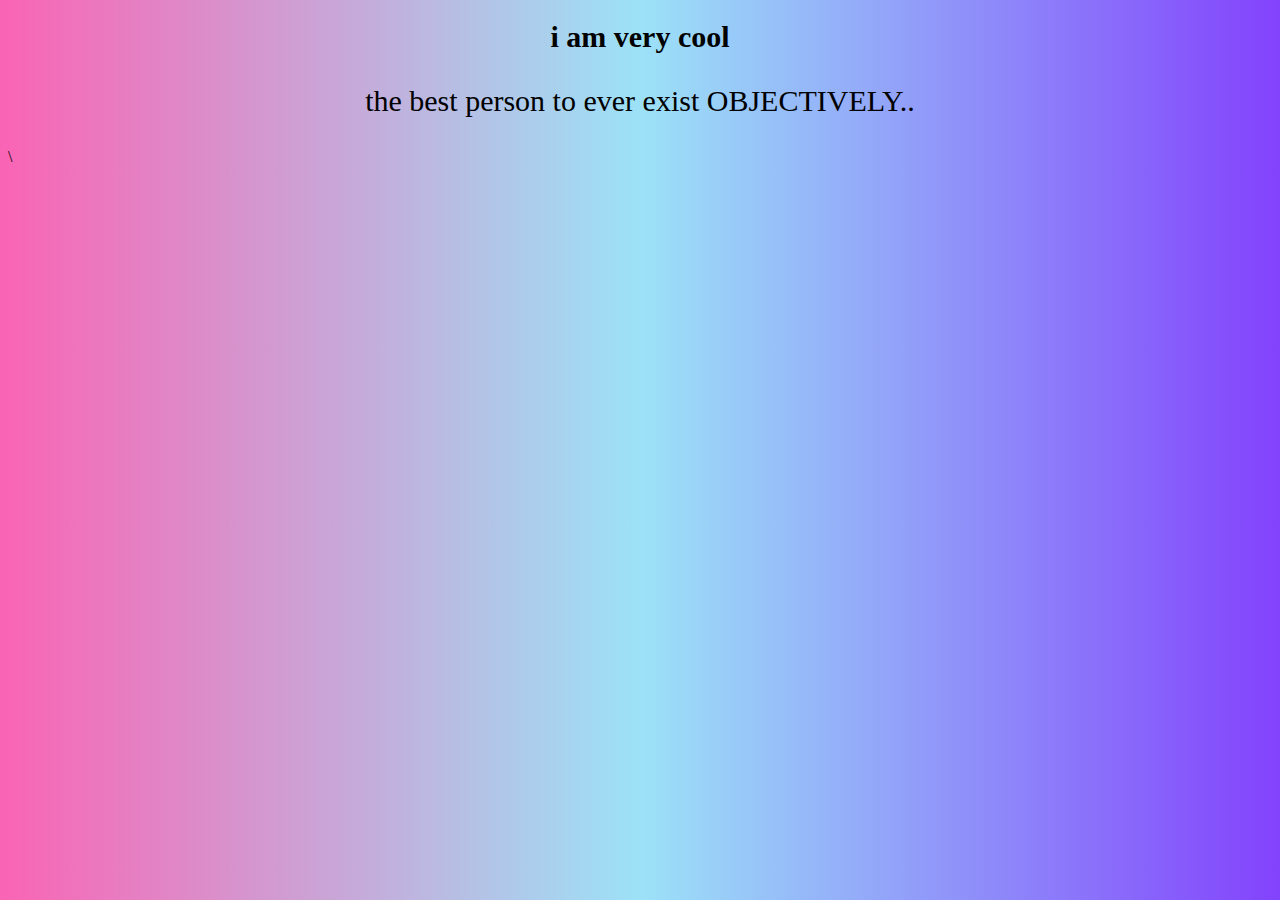
<file: me/index.html>
<!DOCTYPE html>
<html>
<style>
  body {
  background: #fa64b4;
background: linear-gradient(90deg,rgba(250, 100, 180, 1) 0%, rgba(156, 226, 247, 1) 50%, rgba(131, 66, 252, 1) 100%);
}
</style>
<head>
  <title>about the goat</title>
</head>
<body>
  <h1 style="font-size:30px;text-align: center;">i am very cool</h1>
  <p style="font-size:30px;text-align: center;">the best person to ever exist OBJECTIVELY..</p>
</body>\
</html>
</file>
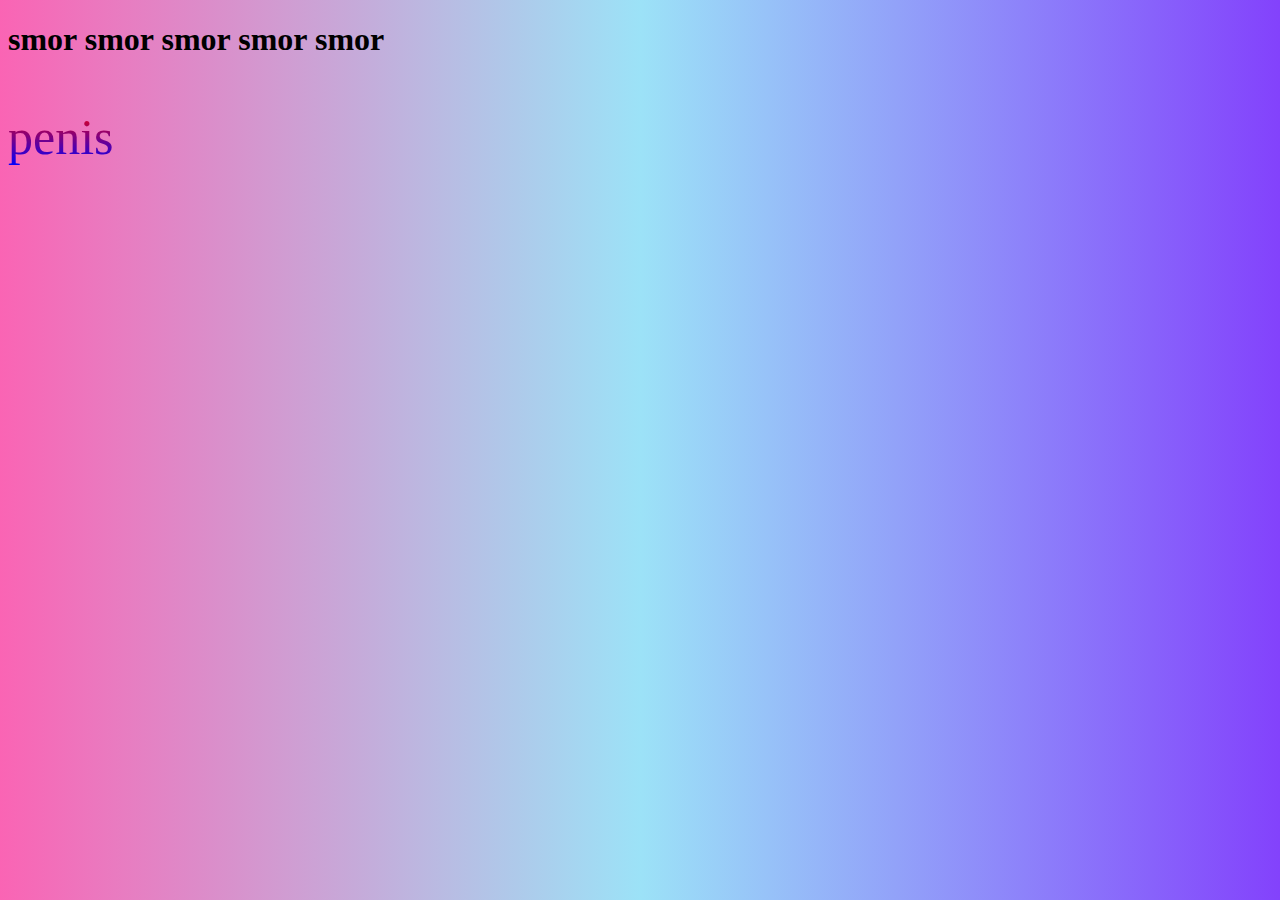
<file: SMØR-Lyrics/index.html>
<!DOCTYPE html>

<html>
<style>
  body {
  background: #fa64b4;
background: linear-gradient(90deg,rgba(250, 100, 180, 1) 0%, rgba(156, 226, 247, 1) 50%, rgba(131, 66, 252, 1) 100%);
}
p {
  background-image: linear-gradient(red, blue);
  color: transparent;
  background-clip: text;
  font-size: 50px;
}
</style>
<head>
  <title>yeayeayeayea</title>
</head>
<body>
<h1>smor smor smor smor smor</h1>
<p>penis</p>
</body>
</html>
</file>
